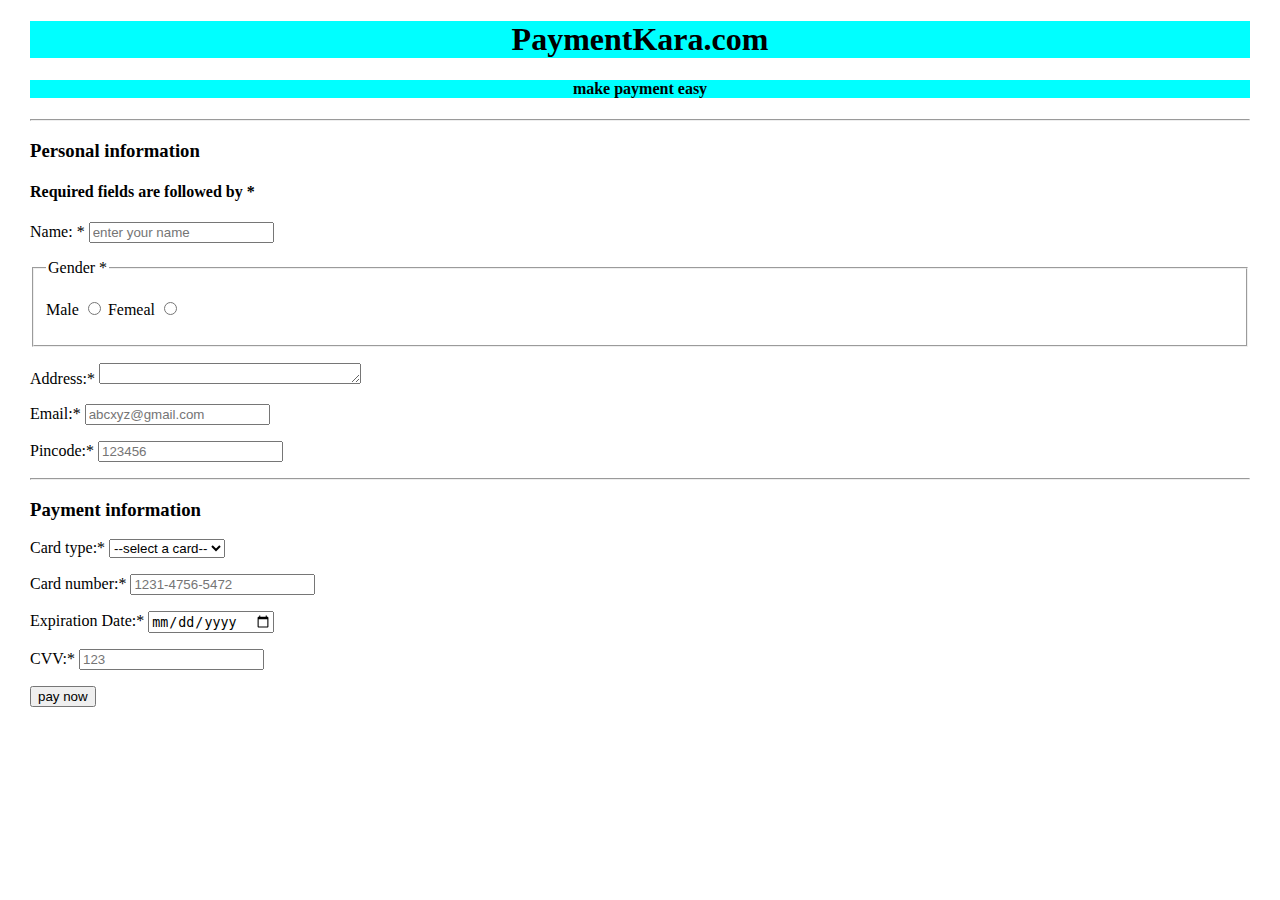
<file: index.html>
<!DOCTYPE html>
<html lang="en">
<head>
    <meta charset="UTF-8">
    <meta http-equiv="X-UA-Compatible" content="IE=edge">
    <meta name="viewport" content="width=device-width, initial-scale=1.0">
    <title>paynow</title>
    <link rel="stylesheet" href="style.css">
    
</head>
<body>
    <div class="container" >
         <form action="milto:qazisiyamuddin313@gmail.com" method="post" enctype="text/plain">
             <h1 class ="main">PaymentKara.com </h1>
             <h4 class ="main">make payment easy</h4> 
             <hr>
             <h3>Personal information</h3>
             <h4>Required fields are followed by *</h4>
             <p>Name: * <input type="text" name="name" required placeholder="enter your name"> </p>
                <fieldset>
               <legend>Gender *</legend>
                <p>
                Male <input type="radio" name="gender" id="male"> Femeal <input type="radio" name="gender" id="femeal"> 
                </p>
                </fieldset>
             <p>Address:* <textarea name="address" id="" cols="30" rows="1"></textarea></p>
             <p>Email:* <input type="email" name="email" id="email" placeholder="abcxyz@gmail.com"></p>
             <p>Pincode:* <input type="number" name="pincode" id="pincode" required placeholder="123456"></p>
             <hr>
             <h3>Payment information</h3>
             <p>Card type:*
                <select name="card_type" id="card_tpye">
                    <option value="" required>--select a card--</option>
                    <option value="Rupe"> Rupe</option>
                    <option value="Visa">Visa</option>
                    <option value="Mastercard">Mastercard</option>
                </select>
             </p>
             <p>Card number:* <input type="number" name="card_no" id="card_no" required placeholder="1231-4756-5472"></p>
             <p>Expiration Date:* <input type="date" name="exp_date" id="exp_date" required placeholder="dd/mm/yy"></p>
             <p>CVV:* <input type="password" name="cvv" id="cvv" required placeholder="123"> </p>

             <input type="submit" value="pay now">

        </form>
    </div>
</body>
</html>
</file>
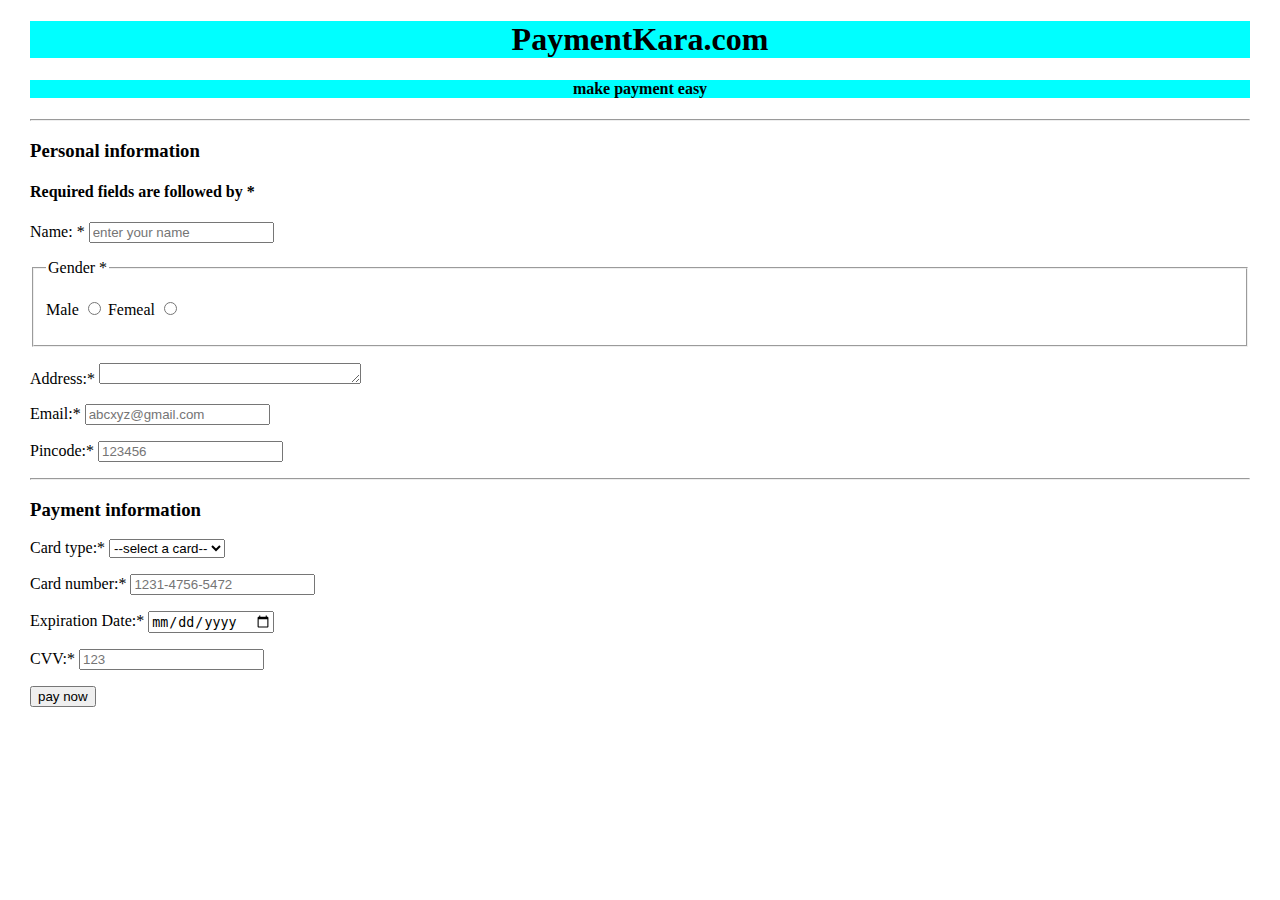
<file: paynow.html>
<!DOCTYPE html>
<html lang="en">
<head>
    <meta charset="UTF-8">
    <meta http-equiv="X-UA-Compatible" content="IE=edge">
    <meta name="viewport" content="width=device-width, initial-scale=1.0">
    <title>paynow</title>
    <link rel="stylesheet" href="style.css">
    
</head>
<body>
    <div class="container" >
         <form action="milto:qazisiyamuddin313@gmail.com" method="post" enctype="text/plain">
             <h1 class ="main">PaymentKara.com </h1>
             <h4 class ="main">make payment easy</h4> 
             <hr>
             <h3>Personal information</h3>
             <h4>Required fields are followed by *</h4>
             <p>Name: * <input type="text" name="name" required placeholder="enter your name"> </p>
                <fieldset>
               <legend>Gender *</legend>
                <p>
                Male <input type="radio" name="gender" id="male"> Femeal <input type="radio" name="gender" id="femeal"> 
                </p>
                </fieldset>
             <p>Address:* <textarea name="address" id="" cols="30" rows="1"></textarea></p>
             <p>Email:* <input type="email" name="email" id="email" placeholder="abcxyz@gmail.com"></p>
             <p>Pincode:* <input type="number" name="pincode" id="pincode" required placeholder="123456"></p>
             <hr>
             <h3>Payment information</h3>
             <p>Card type:*
                <select name="card_type" id="card_tpye">
                    <option value="" required>--select a card--</option>
                    <option value="Rupe"> Rupe</option>
                    <option value="Visa">Visa</option>
                    <option value="Mastercard">Mastercard</option>
                </select>
             </p>
             <p>Card number:* <input type="number" name="card_no" id="card_no" required placeholder="1231-4756-5472"></p>
             <p>Expiration Date:* <input type="date" name="exp_date" id="exp_date" required placeholder="dd/mm/yy"></p>
             <p>CVV:* <input type="password" name="cvv" id="cvv" required placeholder="123"> </p>

             <input type="submit" value="pay now">

        </form>
    </div>
</body>
</html>
</file>
<file: style.css>
.main {
    text-align: center;
    background-color: aqua;
}
body {
    margin: 15px 30px;
    background-color: white;

}
cintainer {
    padding: 20px;
    background-color: blanchedalmond;
    border: 2px solid grey;
    border-radius: 5px;
}
</file>
